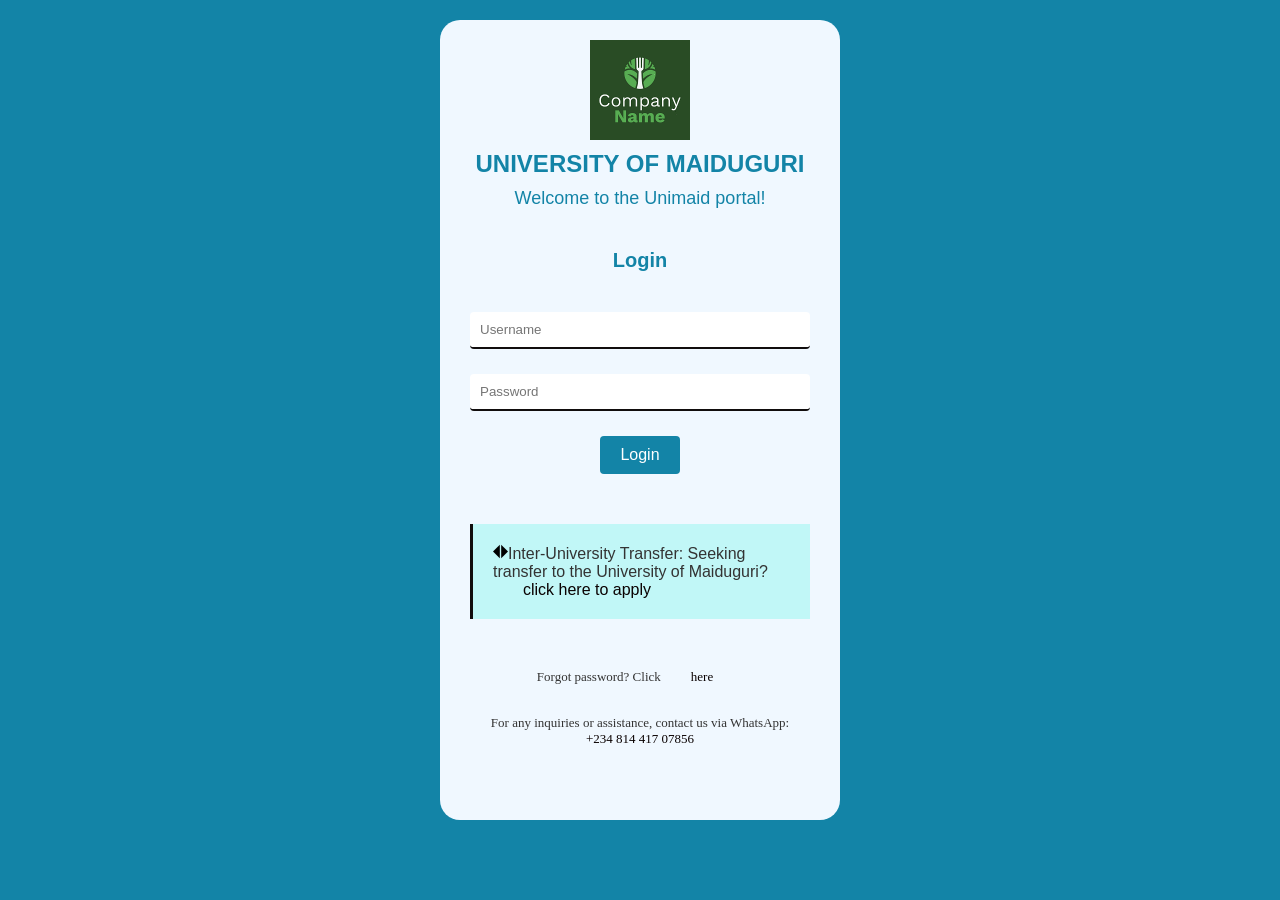
<file: index.html>
<!DOCTYPE html>
<html lang="en">
<head>
    <meta charset="UTF-8">
    <meta name="viewport" content="width=device-width, initial-scale=1.0">
    <link rel="stylesheet" href="styles.css">
    <title>Unimaid portal</title>
</head>
<body>
    <div class="container">
        <img src="logo.avif" alt="unimaid-logo" class="logo">
        <h1>UNIVERSITY OF MAIDUGURI</h1>
        <p class="welcome">Welcome to the Unimaid portal!</p>
        <h2>Login</h2>
        <form action="#" method="#">
            <input type="text" name="username" placeholder="Username" required>
            <input type="password" name="password" placeholder="Password" required>
            <a href="dashboard.html">Login</a>
        </form>
        <p class="transfer"><img src="double-arrow-svgrepo-com.svg" alt="arrow" class="arrow">Inter-University Transfer: Seeking transfer to the University of Maiduguri? <a href="interuniversity.html" class="cta-button">click here  to apply</a>

     <p class="forgot-password">Forgot password? Click<a href="#" class="here">here</a></p>

     <p class="contact">For any inquiries or assistance, contact us via WhatsApp: <a href="tel:+23481441707856" class="number">+234 814 417 07856</a></p>

    </div>
</body>
</html>
</file>
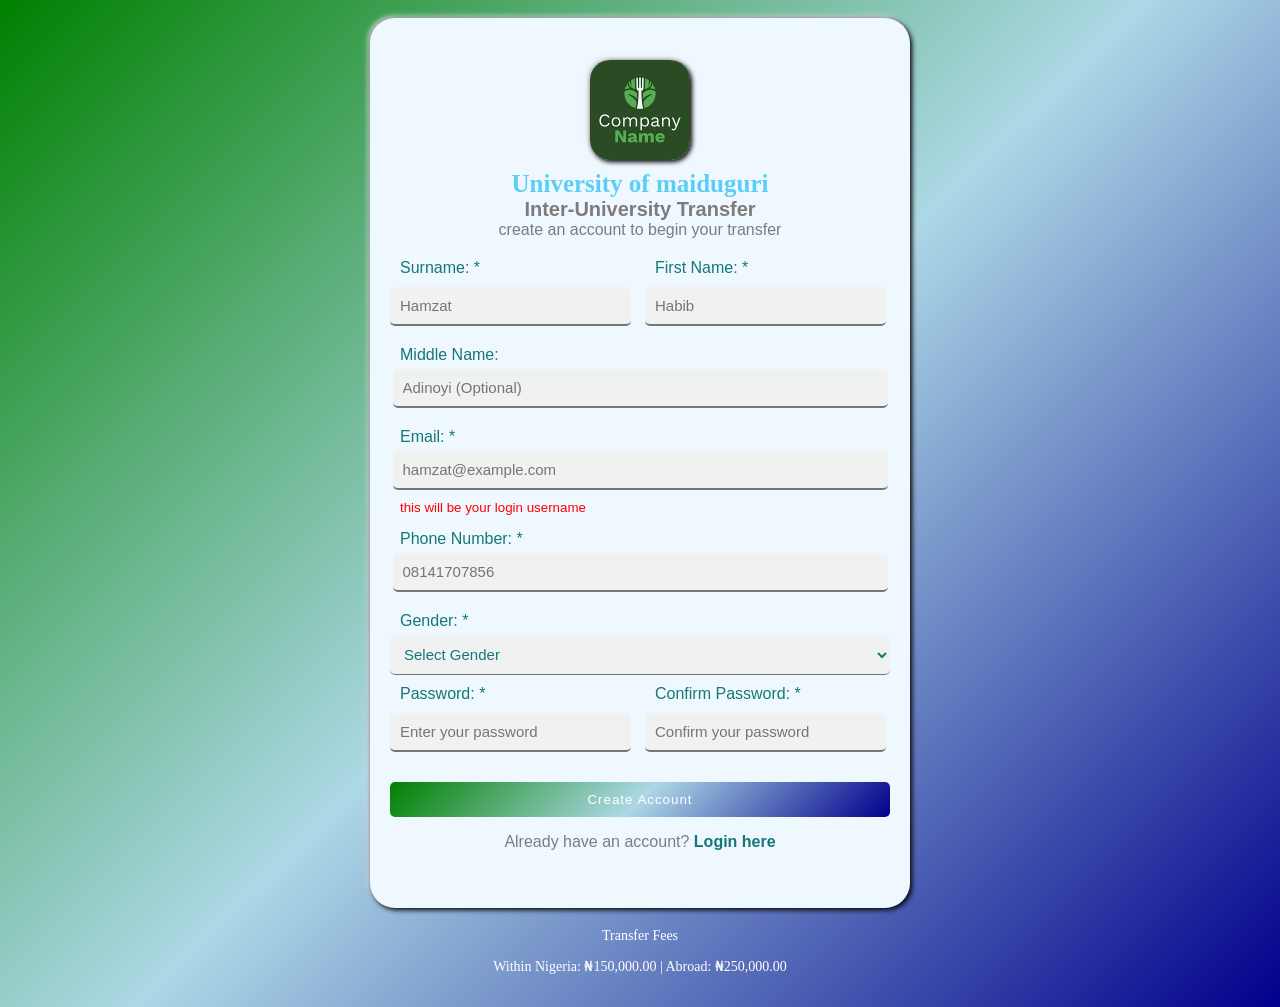
<file: interuniversity.html>
<!DOCTYPE html>
<html lang="en">
<head>
    <meta charset="UTF-8">
    <meta name="viewport" content="width=device-width, initial-scale=1.0">
    <link rel="stylesheet" href="interuniversity.css">
    <title>inter-university transfer</title>
</head>
<body class="body-apply">
    <section class="container-apply">
        <img src="logo.avif" alt="logo" class="logo-apply">
        <h1>University of maiduguri</h1>
        <h2>Inter-University Transfer</h2>
        <p class="create-acc-uni-apply">create an account to begin your transfer</p>
        <form action="#" >
            
            <div class="hero">
            <div class="f-c"><label for="Surname">Surname: *</label>
            <input type="text" id="Surname" name="surname" required placeholder="Hamzat"></div>
             
            <div class="s-c"><label for="first-name">First Name: *</label>
            <input type="text" id="first-name" name="first_name" required placeholder="Habib">
            </div>
            </div>

            <label for="middle-name">Middle Name:</label>
            <input type="text" id="middle-name" name="middle_name" placeholder="Adinoyi (Optional)">

            <label for="email">Email: *</label>
            <input type="email" id="email" name="email" required placeholder="hamzat@example.com">
            <small class="smalltext">this will be your login username</small>
            
            <label for="phone">Phone Number: *</label>
            <input type="tel" id="phone" name="phone" required placeholder="08141707856">

            <label for="gender">Gender: *</label>
            <select id="gender" name="gender" required>
                <option value="">Select Gender</option>
                <option value="male">Male</option>
                <option value="female">Female</option>
            </select>
            <div class="hero">
            <div class="s-c">
            <label for="pass-word">Password: *</label>
            <input type="password" id="pass-word" name="password" required placeholder="Enter your password">
            </div>
            <div class="s-c">
            <label for="confirm-pass">Confirm Password: *</label>
            <input type="password" id="confirm-pass" name="confirm_password" required placeholder="Confirm your password">
            </div>
            </div>

            <button class="btn" type="submit">Create Account</button>

            <p>Already have an account? <a href="index.html"  class="alhaa">Login here</a></p>
        </form>
    </section>
    <div class="footer">
        <p class="tf">Transfer Fees</p>
        <p class="tf-amt">Within Nigeria: ₦150,000.00 | Abroad: ₦250,000.00 </p>
    </div>
</body>
</html>
</file>
<file: styles.css>
* {
    margin: 10px;
    padding: 0;
    box-sizing: border-box;
   
}
body {
    font-family: 'Poppins', sans-serif;
    background-color: #1384a7;
}
.container {
    width: 400px;
    margin: 0 auto;
    padding: 20px;
    background-color: aliceblue;
    height: 800px;
    border-radius: 20px;
}
img {
    display: block;
    margin: 0 auto;
    width: 100px;
    height: 100px;

}
h1 {
    text-align: center;
    color: #1384a7;
    font-size: 24px;
    font-family: 'Poppins', sans-serif;
}
.welcome {
    text-align: center;
    color: #1384a7;
    font-size: 18px;
    font-family: Arial, Helvetica, sans-serif;
}
h2 {
    text-align: center;
    color: #1384a7;
    font-size: 20px;
    font-family: 'Poppins', sans-serif;
    padding-top: 30px;
    padding-bottom: 20px;
}
form {
    display: flex;
    flex-direction: column;
    align-items: center;
}
input {
    width: 100%;
    padding: 10px;
    margin-bottom: 15px;
    border: 2px solid #110d0d;
    border-radius: 4px;
    border-top: none;
    border-left: none;
    border-right: none;
    transition: transform 0.3s ease;
}
input:focus {
    border-bottom-color: #1384a7;
    outline: none; 
}
input:hover {
    border-bottom-color: #1384a7;
    transform: scale(1.05);
}
a {
    display: flex;
    padding: 10px 20px;
    background-color: #1384a7;
    color: #fff;
    text-decoration: none;
    border-radius: 4px;
    transition: background-color 0.3s ease;
}
a:hover {
    background-color: #87c5db;
}


.transfer {
    margin-top: 40px;
    padding: 20px;
    text-align: left;
    color: #333;
    background-color: rgb(193, 247, 247);
    border: 3px solid #110d0d;
    border-top: none;
    border-bottom: none;
    border-right: none;
    transition: transform 0.3s ease;
}
.arrow {
    display: inline-block;
    width: 15px;
    height: 15px;
    padding: auto;
}
.transfer:hover {
    transform: scale(1.02);
}
.transfer .cta-button {
    display: inline;
    text-align: center;
    color: #0a0202;
    background-color: transparent;
    text-decoration: none;
}
.forgot-password {
    text-align: center;
    color: #333;
    margin-top: 50px;
    font-family: cursive;
    font-size: small;
}
.forgot-password .here {
    display: inline;
    color: #0a0202;
    background-color: transparent;
    text-decoration: none;
    margin-bottom: 10px;
}
.contact {
    text-align: center;
    color: #333;
    margin-top: 30px;
    font-family: cursive;
    font-size: small;
    margin-bottom: 10px;
}
.contact a {
    display: inline;
    color: #0a0202;
    background-color: transparent;
    text-decoration: none;
}
.contact a:hover {
    text-decoration: underline;
}
</file>
<file: interuniversity.css>
/* interuniversity css */
.body-apply {
    background: linear-gradient(
    135deg,         /* Angle */
    green,          /* First color */
    lightblue,      /* Middle color */
    darkblue        /* Last color */
  );
    padding: 10px;
    color: rgb(126, 124, 122);

}
.container-apply {
    background-color: aliceblue;
    margin: 0 auto;
    padding: 20px;
    border-radius: 25px;
    display: flex;
    flex-direction: column;
    justify-content: center;
    align-items: center;
    align-content: center;
    font-family: 'Segoe UI', Tahoma, Geneva, Verdana, sans-serif;
    
    width: 500px;
    height: 850px;
    box-shadow: 2px 2px 5px black, -2px -2px 5px lightgray;
}
.logo-apply {
    box-sizing: border-box;
    width: 100px;
    margin-top: 0;
    height: 100px;
    margin-bottom: 5px;
    border-radius: 20px;
    box-shadow: 2px 2px 5px black, -2px -2px 5px lightgray;
}
h1 {
    margin-top: 5px;
    margin-bottom: 0;
    color: rgb(90, 206, 245);
    font-family: cursive;
    font-size: 25px;
}
h2 {
    margin-top: 0;
    margin-bottom: 0;
    font-size: 20px;
}
form {
    display: flex;
    flex-direction: column;
    align-items: center;
}

.create-acc-uni-apply {
    margin-top: 0;
    margin-bottom: 20px;
}
.hero {
    display: grid;
    grid-template-columns: 1fr 1fr;
    gap: 10px;


}
.hero .f-c input {
    width: 90%;
    padding: 10px;
    margin: 10px 0;
    background-color: rgb(240, 241, 241);
    border-left: none;
    border-top: none;
    border-right: none;
    border-radius: 5px;
    transition: border-color 0.3s ease;
    color: rgb(21, 119, 119);
    font-size: 15px;
}
.hero .s-c input {
     width: 90%;
     padding: 10px;
     margin: 10px 0;
     background-color: rgb(240, 241, 241);
     border-left: none;
     border-top: none;
     border-right: none;
     border-radius: 5px;
     transition: border-color 0.3s ease;
     color: rgb(21, 119, 119);
     font-size: 15px;
}
.hero .s-c input:hover{
    border-color: #007bff;
    
}
.hero .s-c input:focus {
    outline: none;
    border-color: #007bff;
}
.hero .f-c input:hover{
    border-color: #007bff;
}
.hero .f-c input:focus {
    outline: none;
    border-color: #007bff;
}
label {
    align-self: flex-start;
    margin-left: 10px;
    color: rgb(21, 119, 119);
    margin-top: 10px;
}
input {
    margin-left: 0;
    color: rgb(21, 119, 119);
    width: 95%;
    padding: 10px;
    margin-top: 5px;
     background-color: rgb(240, 241, 241);
     border-left: none;
     border-top: none;
     border-right: none;
     border-radius: 5px;
     transition: border-color 0.3s ease;
     color: rgb(21, 119, 119);
     font-size: 15px;
     margin-bottom: 10px;
     
}
input:hover {
    border-color: #007bff;
}
input:focus {
    outline: none;
    border-color: #007bff;
}
small{
    color: red;
    margin-top: 0;
    align-self: flex-start;
    margin-left: 10px;
    margin-bottom: 5px;
}
select {
    width: 100%;
    padding: 10px;
    margin-top: 5px;
     background-color: rgb(240, 241, 241);
     border-left: none;
     border-top: none;
     border-right: none;
     border-radius: 5px;
     transition: border-color 0.3s ease;
     color: rgb(21, 119, 119);
     font-size: 15px;
     margin-bottom: 10px;
}
select:hover {
    border-color: #007bff;
}
select:focus {
    outline: none;
    border-color: #007bff;
}
.btn {
    width: 100%;
    padding: 10px;
    color: white;
    border: none;
    letter-spacing: 1px;
    border-radius: 5px;
    margin-top: 20px;
    cursor: pointer;
    background: linear-gradient(
    135deg,         /* Angle */
    green,          /* First color */
    lightblue,      /* Middle color */
    darkblue        /* Last color */
  );
    transition: filter 0.3s ease;
}
.btn:hover {
    filter: brightness(1.2);
}
.alhaa {
    margin-top: 20px;
    color: rgb(21, 119, 119);
}
.alhaa {
    color: rgb(21, 119, 119);
    text-decoration: none;
    font-weight: bold;
}
.footer {
    margin-top: 20px;
    color: white;
    font-size: 14px;
    text-align: center;
}

@media (max-width: 600px) {
    .container-apply {
        width: 90%;
        height: auto;
    }
    .hero {
        grid-template-columns: 1fr;
    }
    .hero .f-c input,
    .hero .s-c input {
        width: 95%;
    }
}
</file>
